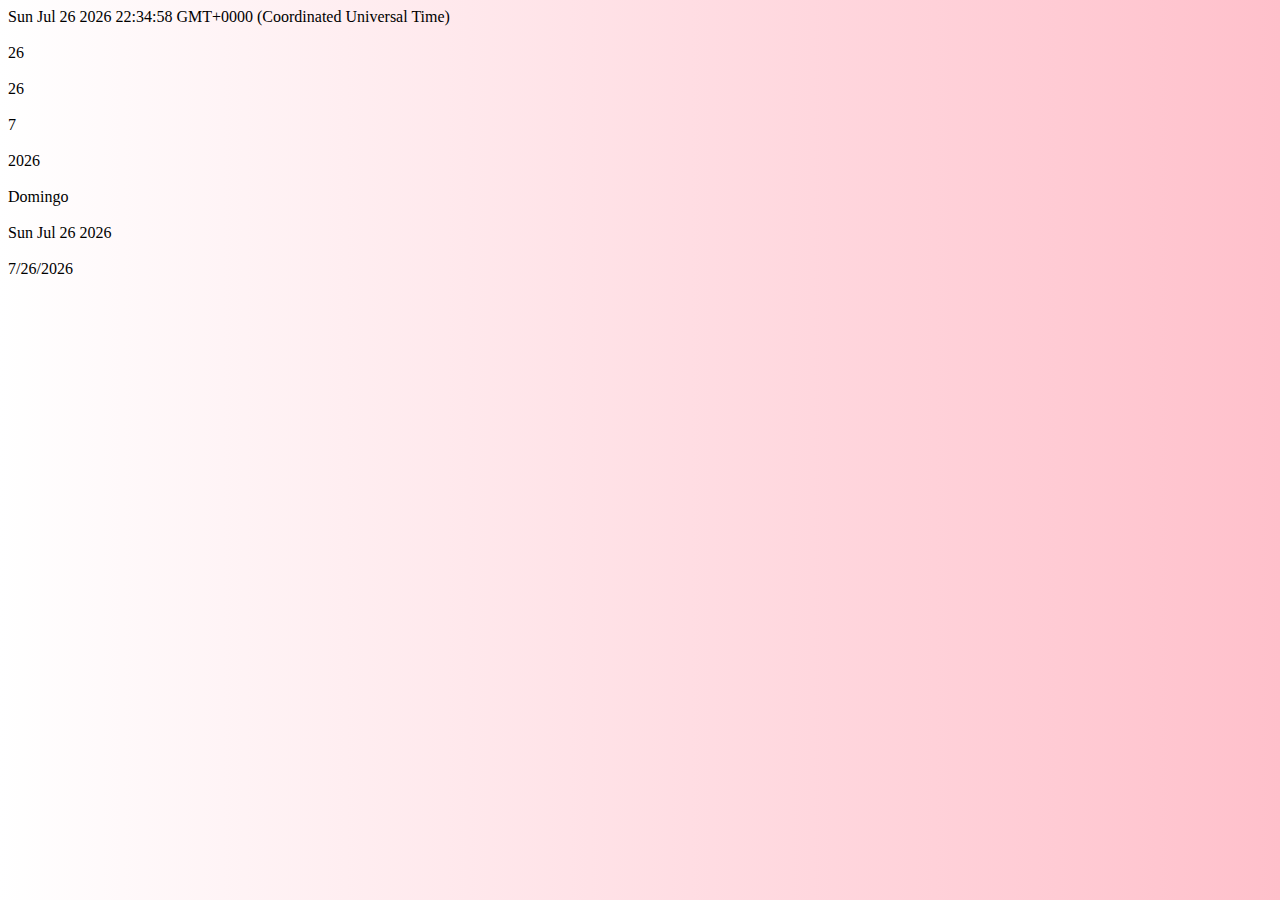
<file: AulaJS-0505/index.html>
<!DOCTYPE html>
<html lang="en">
<head>
    <meta charset="UTF-8">
    <meta http-equiv="X-UA-Compatible" content="IE=edge">
    <meta name="viewport" content="width=device-width, initial-scale=1.0">
    <title>Document</title>
    <link rel="stylesheet" href="estilo.css">
</head>
<body>
    
    <script src="script.js"></script>
</body>
</html>
</file>
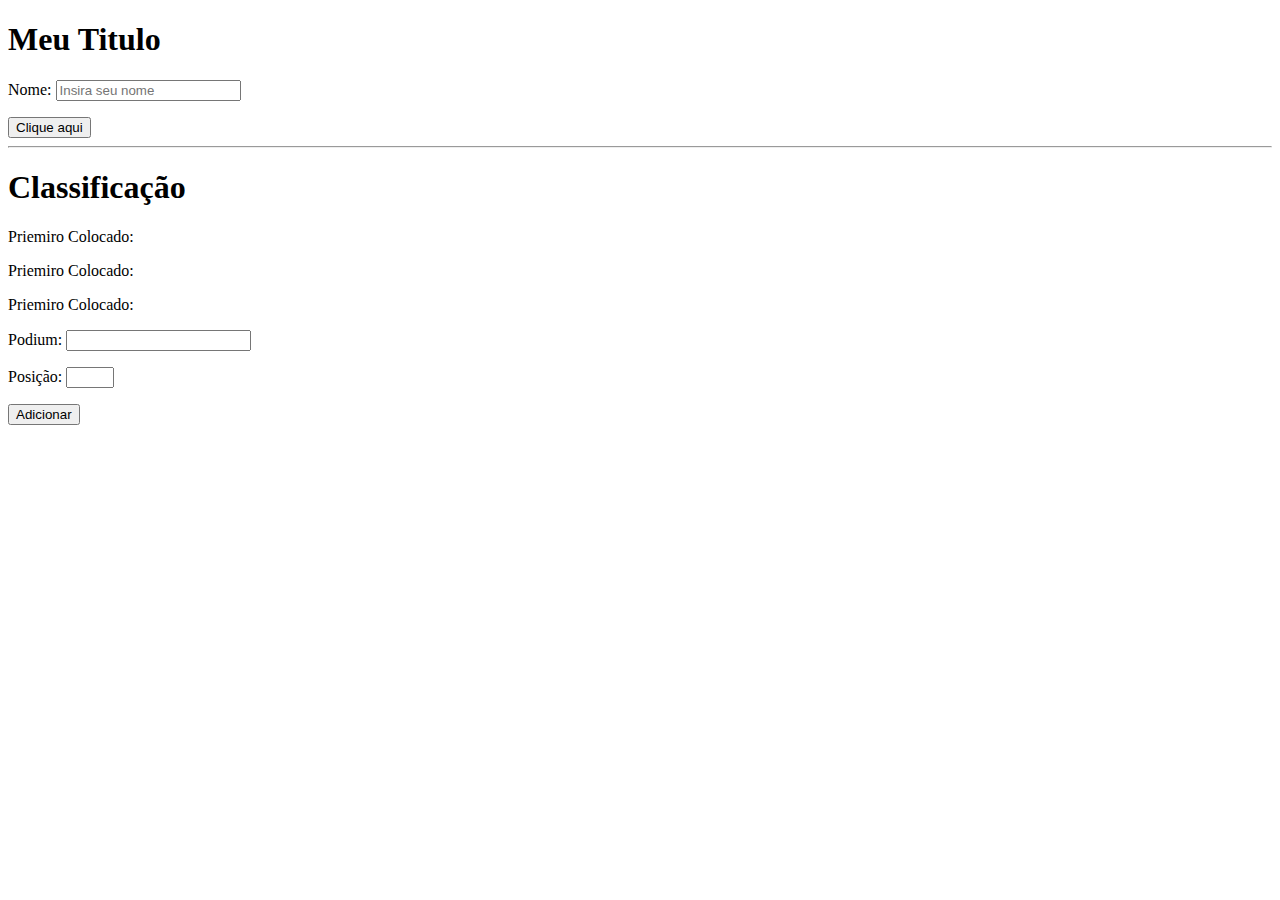
<file: AulaJS-0804/index.html>
<!DOCTYPE html>
<html lang="pt-BR">
<head>
    <meta charset="UTF-8">
    <meta name="viewport" content="width=device-width, initial-scale=1.0">
    <title>Document</title>
</head>
<body>
    <h1 id="titulo">Meu Titulo</h1>

    <p>Nome: <input type="text" id="idNome" placeholder="Insira seu nome"></p>
    <button onclick="mudar()">Clique aqui</button>

    <hr>

    <h1>Classificação</h1>
    <p>Priemiro Colocado: <span class="Primeiro colocado"></span></p>
    <p>Priemiro Colocado: <span class="Segundo colocado"></span></p>
    <p>Priemiro Colocado: <span class="Terceiro colocado"></span></p>
    <p>Podium: <input type="text" id="novo"></p>
    <p>Posição: <input type="number" id="posição" min="1" max="3"></p>
    <button onclick="inserir()">Adicionar</button>


    <script src="script.js"></script>
</body>
</html>
</file>
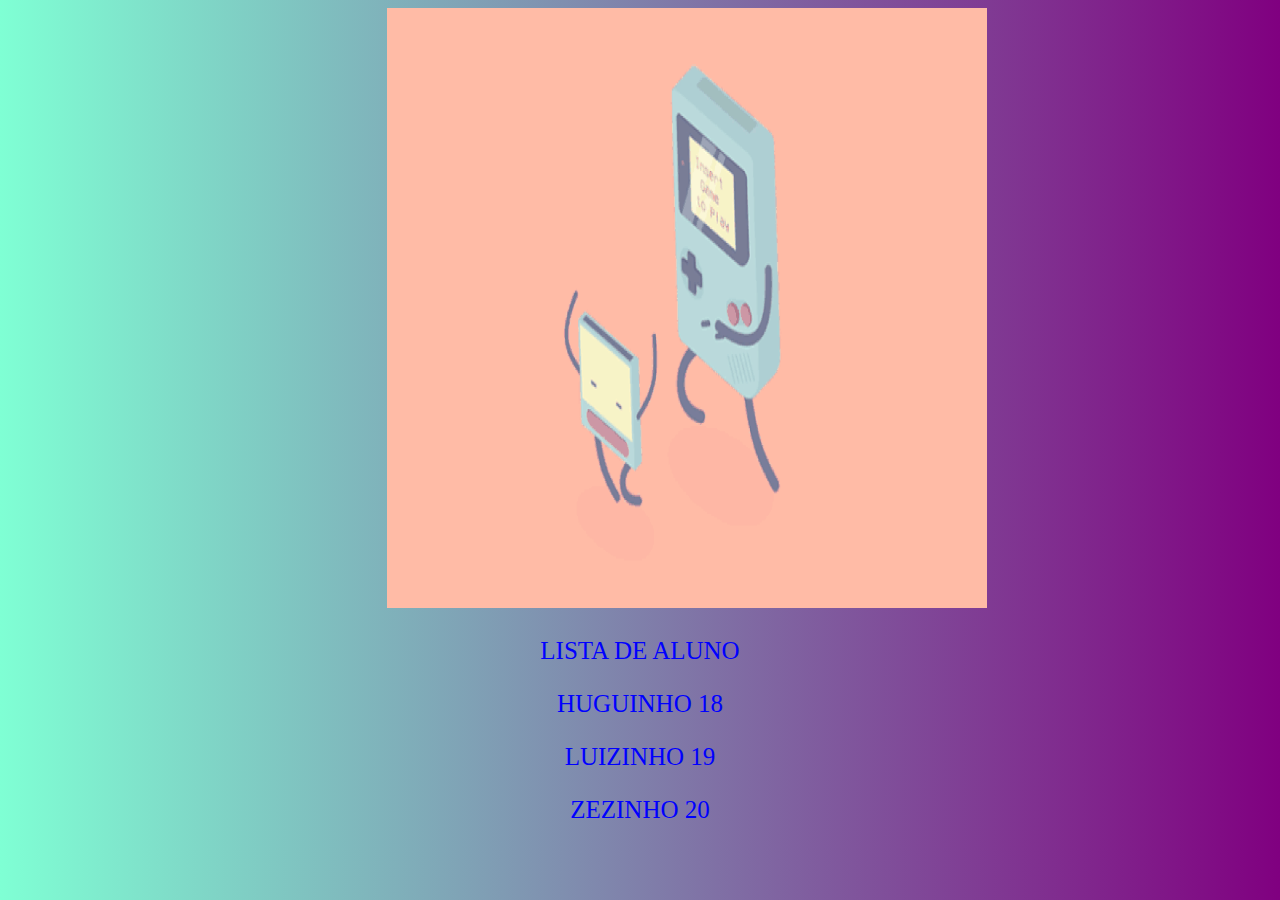
<file: projeto2/index.html>
<!DOCTYPE html>
<html lang="en">
<head>
    <meta charset="UTF-8">
    <meta http-equiv="X-UA-Compatible" content="IE=edge">
    <meta name="viewport" content="width=device-width, initial-scale=1.0">
    <!-- chamando o css  -->
    <link rel="stylesheet" href="estilo.css">
    <title>Document</title>
</head>
<body>
    
    <div>
        <img id="image">
    </div>

    <p id="msg">LISTA DE ALUNO</p>

    <!-- chamando o javascript externo  -->
    <script src="script.js"></script>
</body>
</html>
</file>
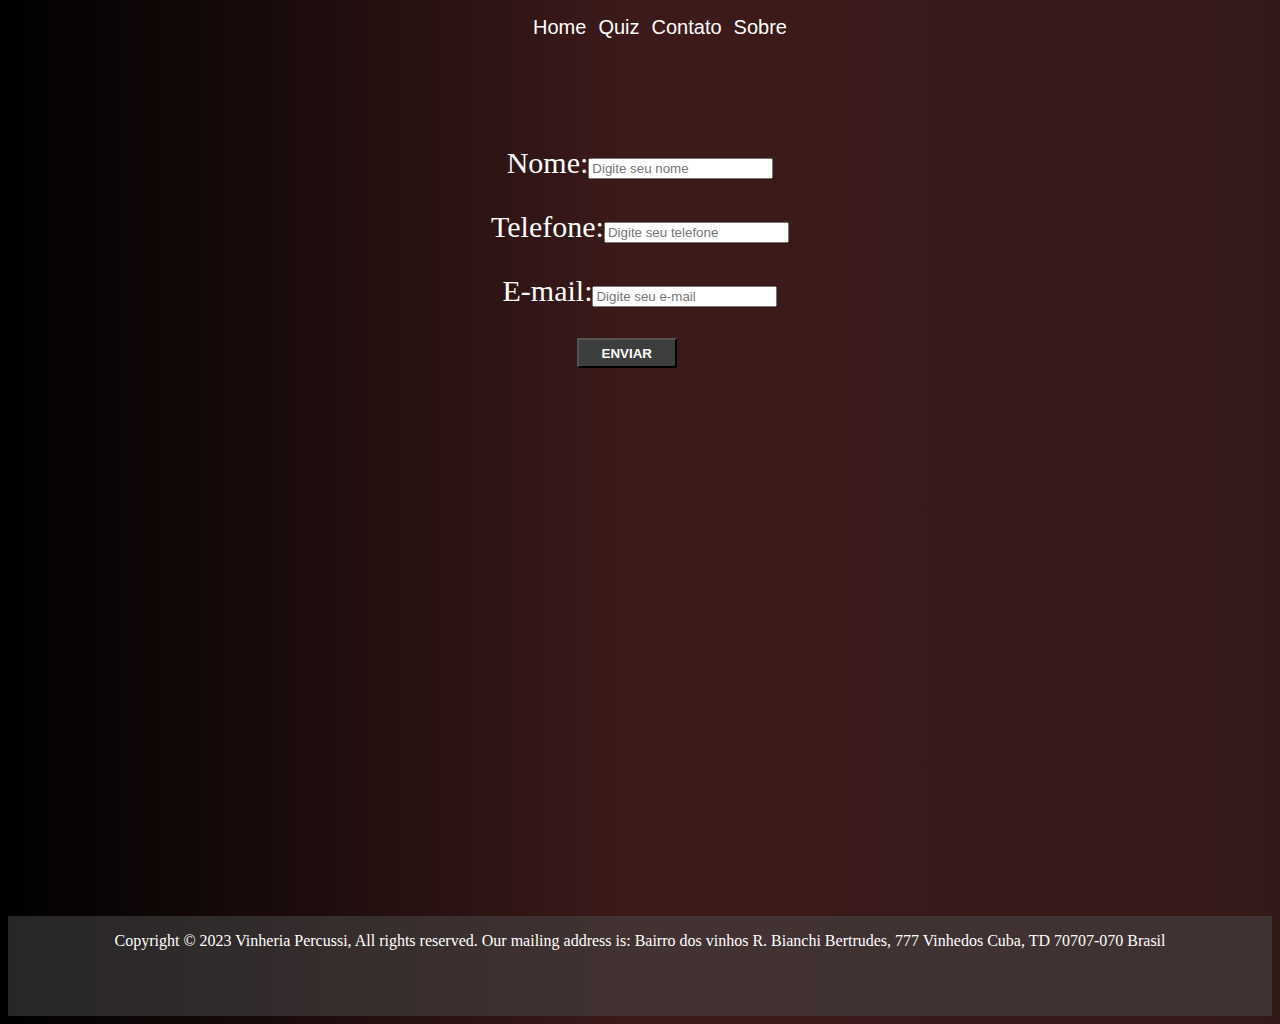
<file: vinhacity/contato.html>
<!DOCTYPE html>
<html lang="pt-br">
<head>
    <meta charset="UTF-8">
    <meta http-equiv="X-UA-Compatible" content="IE=edge">
    <meta name="viewport" content="width=device-width, initial-scale=1.0">
    <!-- chamando o css  -->
    <link rel="stylesheet" href="estilo.css">
    <title>Contato</title>
</head>
<body>
    
    <div class="container">

        <nav id="menu">
            <ul>
                <li><a href="index.html">Home</a></li>
                <li><a href="programa.html">Quiz</a></li>
                <li><a href="contato.html">Contato</a></li>
                <li><a href="sobre.html">Sobre</a></li>
            </ul>
        </nav>
        <!-- criando um forlario  -->
        <form>
            
            <p>Nome:<input type="text" placeholder="Digite seu nome" id="nome" required></p>
            <p>Telefone:<input type="text" placeholder="Digite seu telefone" id="tel" required></p>
            <p>E-mail:<input type="text" placeholder="Digite seu e-mail" id="email" required></p>
            <!-- criando um botão com um evendo onclick e chamando a funcao validar  -->
            <input type="submit" value="Enviar" id="login" onclick="validar()">

    </div>
    <footer>
        Copyright © 2023 Vinheria Percussi, All rights reserved.
    Our mailing address is:
    Bairro dos vinhos
    R. Bianchi Bertrudes, 777
    Vinhedos
    Cuba, TD 70707-070
    Brasil
    </footer>

    <script src="script.js"></script>
</body>
</html>
</file>
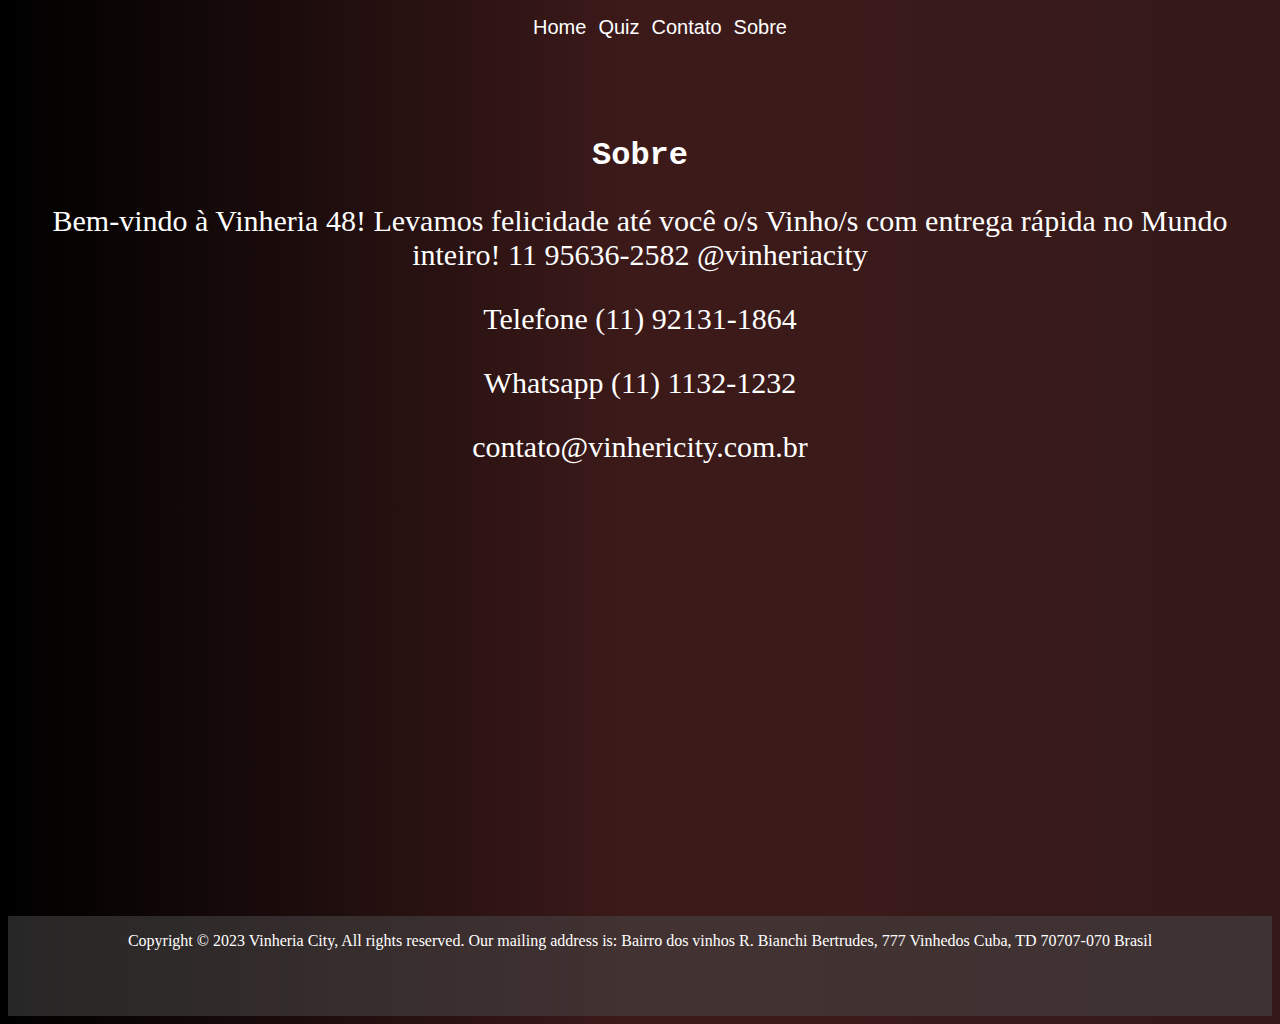
<file: vinhacity/sobre.html>
<!DOCTYPE html>
<html lang="pt-br">
<head>
    <meta charset="UTF-8">
    <meta http-equiv="X-UA-Compatible" content="IE=edge">
    <meta name="viewport" content="width=device-width, initial-scale=1.0">
    <!-- chamando o css  -->
    <link rel="stylesheet" href="estilo.css">
    <title>Home</title>
</head>
<body>
    
    <div class="container">

        <nav id="menu">
            <ul>
                <li><a href="index.html">Home</a></li>
                <li><a href="quiz.html">Quiz</a></li>
                <li><a href="contato.html">Contato</a></li>
                <li><a href="sobre.html">Sobre</a></li>
            </ul>
        </nav>

        <h1>Sobre</h1>
            
        <p>Bem-vindo à Vinheria 48! Levamos felicidade até você o/s Vinho/s com entrega rápida no Mundo inteiro! 11 95636-2582 @vinheriacity</p>
        <p>Telefone (11) 92131-1864</p>
        <p>Whatsapp (11) 1132-1232</p>
        <p>contato@vinhericity.com.br</p>
    </div>
    <footer>
        Copyright © 2023 Vinheria City, All rights reserved.
    Our mailing address is:
    Bairro dos vinhos
    R. Bianchi Bertrudes, 777
    Vinhedos
    Cuba, TD 70707-070
    Brasil
    </footer>

    <script src="script.js"></script>
</body>
</html>
</file>
<file: AulaJS-0505/estilo.css>
body {
    background-image: linear-gradient(to left,pink,white);
}
</file>
<file: projeto2/estilo.css>
body{
    background: linear-gradient(to right, aquamarine, purple);
}
p{
    color: blue;
    font-size: 25px;
    text-align: center;
}
#image{
    width: 600px;
    height: 600px;
    margin-left: 30%;
}
</file>
<file: vinhacity/estilo.css>
body{
    background-image: linear-gradient(to right, black,#3d1a1a,rgb(52, 25, 25));
}

.container{
    width: 100%;
    height: 900px;
    margin: auto;
}

#menu{
    width: 100%;
    height: 100px;
    text-align: center;
}
#menu ul li{
    list-style: none;
    display: inline;
    padding: 4px;
}
#menu ul li a{
    font-family: Arial;
    font-size: 20px;
    text-decoration: none;
    color: white;
}

#menu ul li a:hover{
    background-color: rgba(37, 36, 36, 0.566);
    color: rgb(90, 89, 89);
    padding: 4px;
}

h1,h2{
    font-family: 'Courier New', Courier, monospace;
    font-weight: bold;
    text-align: center;
    color: white;
}
p{
    font-size: 30px;
    color: white;
    text-align: center;
}
footer{
    color: white;
    width: 100%;
    height: 100px;
    background-color:rgba(71, 70, 70, 0.56);
    text-align: center;
    line-height: 50px;
}

/* login  */
#login{
    width: 100px;
    height: 30px;
    background-color: rgb(61, 62, 62);
    color: white;
    text-transform: uppercase;
    font-weight: bold;
    margin-left: 45%;
}
</file>
